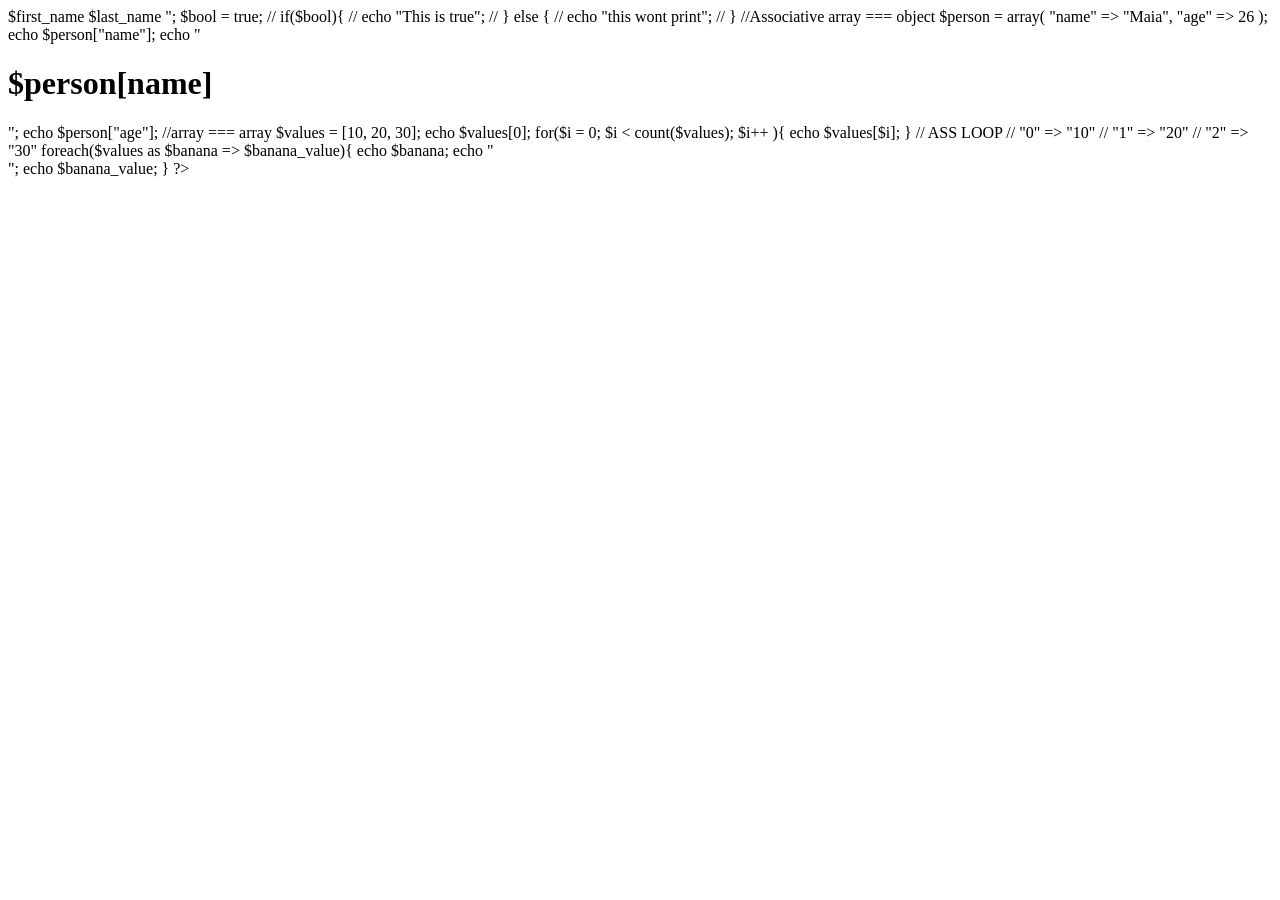
<file: index.html>
<!DOCTYPE html>
<html lang="en">
<head>
  <meta charset="UTF-8">
  <meta name="viewport" content="width=device-width, initial-scale=1.0">
  <meta http-equiv="X-UA-Compatible" content="ie=edge">
  <title>PHP</title>
</head>
<body>
  <!-- HTML LAND -->
  <?php 
    // $ means variable
    define('PI', 3.14); // CONST
    $first_name = "Maia"; //var
    $last_name = "Donoga";
    $last_name = 10;
    $last_name = 10 + 10;
    echo "<h1> $first_name $last_name </h1>";
    $bool = true;
    // if($bool){
    //   echo "This is true";
    // } else {
    //   echo "this wont print";
    // }
    //Associative array === object
    $person = array(
      "name"  => "Maia",
      "age"   => 26
    );
    echo $person["name"];
    echo "<h1> $person[name] </h1>";
    echo $person["age"];
    //array === array
    $values = [10, 20, 30];
    echo $values[0];
    for($i = 0; $i < count($values); $i++ ){
      echo $values[$i];
    } 
    // ASS LOOP
    // "0" => "10"
    // "1" => "20"
    // "2" => "30"
    foreach($values as $banana => $banana_value){
      echo $banana;
      echo "<br>";
      echo $banana_value;
    }
  ?>

</body>
</html>
</file>
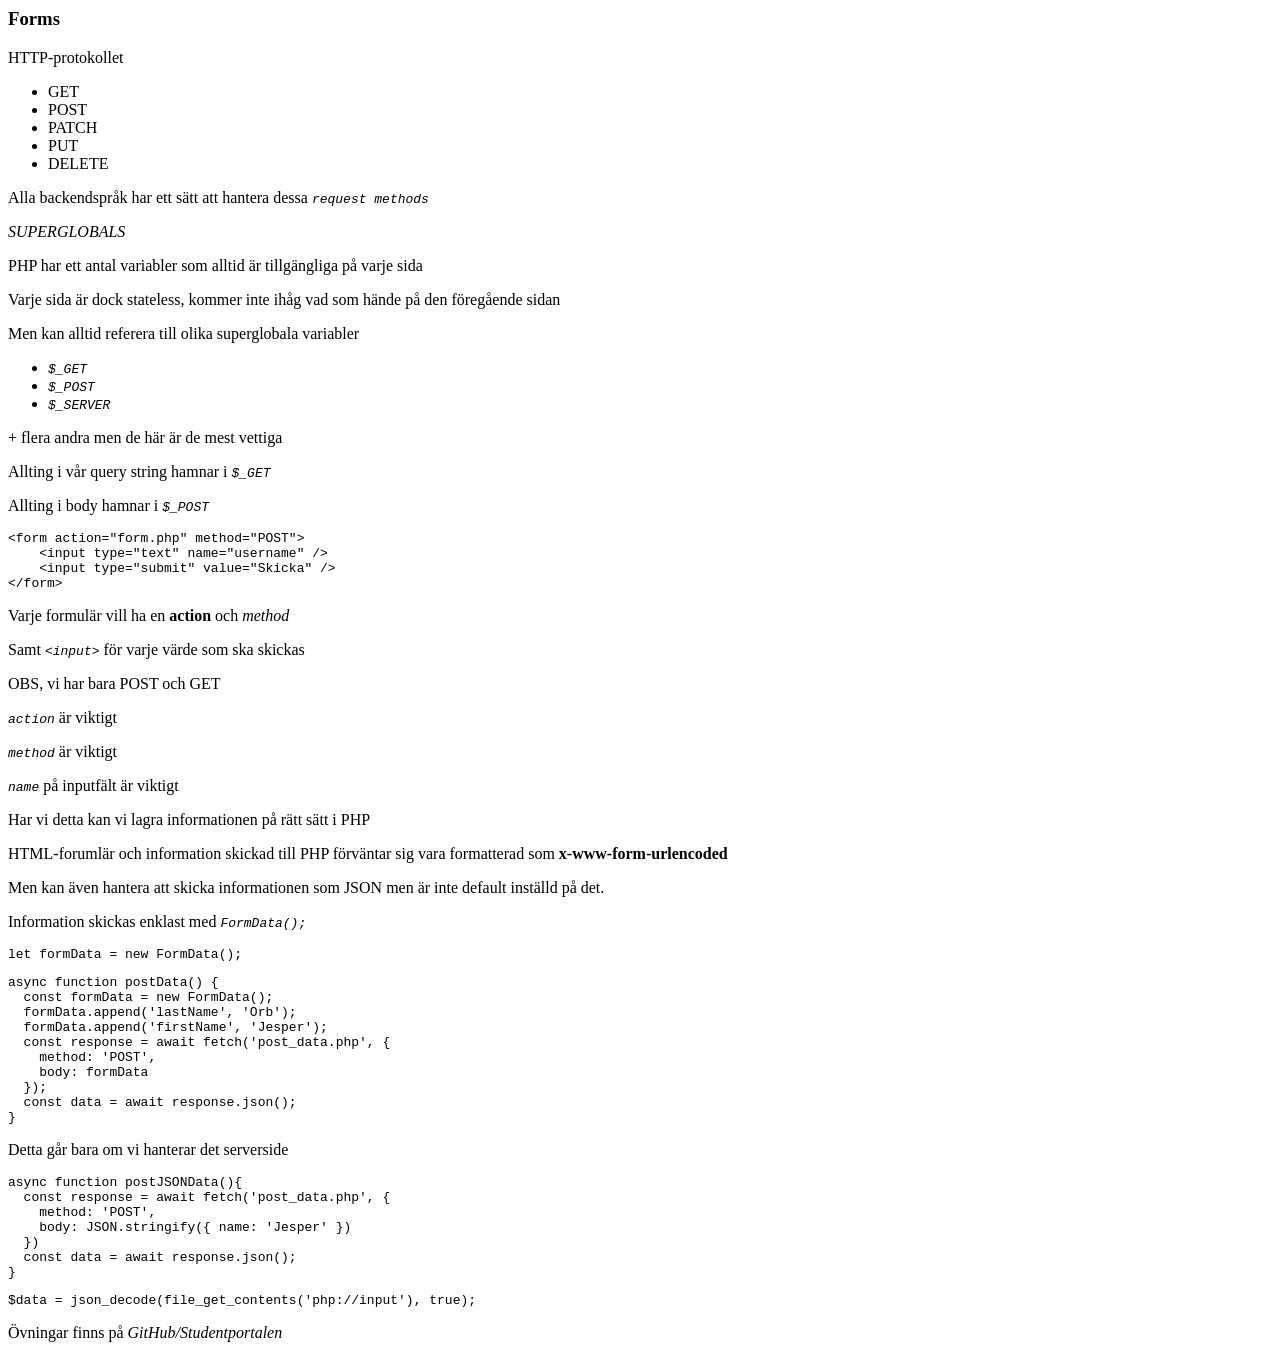
<file: php/03_forms.html>
<html>
<head>
  <base href="https://jesperorb.github.io/revealjs/">
  <!-- <base href="file:///Users/jesperorb/projects/revealjs/"> -->
  <link rel="stylesheet" href="css/reveal.css">
  <link rel="stylesheet" href="css/theme/default.css">
  <link rel="stylesheet" type="text/css" href="lib/prismjs/prism.css">
  <link rel="stylesheet" type="text/css" href="lib/css/base16-oceanicnext.dark.css">
  <link rel="shortcut icon" type="image/png" href="favicon.png"/>
  <meta name="description" content="Forms">
  <meta name="author" content="jesperorb">
  <meta name="viewport" content="width=device-width, initial-scale=1">
  <meta charset="utf-8">
  <title> Forms </title>
  <script>
  var link = document.createElement( 'link' );
  link.rel = 'stylesheet';
  link.type = 'text/css';
  link.href = window.location.search.match( /print-pdf/gi ) ? 'css/print/pdf.css' : 'css/print/paper.css';
  document.getElementsByTagName( 'head' )[0].appendChild( link );
</script>
</head>
<body>
  <div class="reveal">
    <div class="slides">

      <section>
        <section>
          <h1><strong>Forms</strong></h1>
        </section>
        <section>
          <p>HTTP-protokollet</p>
          <ul>
            <li>GET</li>
            <li>POST</li>
            <li>PATCH</li>
            <li>PUT</li>
            <li>DELETE</li>
          </ul>
          <p class="fragment fade-down">Alla backendspråk har ett sätt att hantera dessa <code><em>request methods</em></code></p>
        </section>
        <section>
          <p><em>SUPERGLOBALS</em></p>
          <p>PHP har ett antal variabler som alltid är tillgängliga på varje sida</p>
          <p class="fragment fade-down">Varje sida är dock stateless, kommer inte ihåg vad som hände på den föregående sidan</p>
          <p class="fragment fade-down">Men kan alltid referera till olika superglobala variabler</p>
        </section>
        <section>
          <ul>
            <li><code><em>$_GET</em></code></li>
            <li><code><em>$_POST</em></code></li>
            <li><code><em>$_SERVER</em></code></li>
          </ul>
          <p class="fragment fade-down">+ flera andra men de här är de mest vettiga</p>
        </section>
        <section>
          <p>Allting i vår query string hamnar i <code><em>$_GET</em></code></p>
          <p>Allting i body hamnar i <code><em>$_POST</em></code></p>
          <p class="fragment fade-down"></p>
        </section>
        <section>
          <pre><code class="language-html">&lt;form action=&quot;form.php&quot; method=&quot;POST&quot;&gt;
    &lt;input type=&quot;text&quot; name=&quot;username&quot; /&gt;
    &lt;input type=&quot;submit&quot; value=&quot;Skicka&quot; /&gt;
&lt;/form&gt;</code></pre>
        <p class="fragment fade-down">Varje formulär vill ha en <strong>action</strong> och <em>method</em></p>
        <p class="fragment fade-down">Samt <code><em>&lt;input&gt;</em></code> för varje värde som ska skickas</p>
        <p class="fragment fade-down">OBS, vi har bara POST och GET</p>
        </section>
         <section>
          <p><code><em>action</em></code> är viktigt</p>
          <p><code><em>method</em></code> är viktigt</p>
          <p><code><em>name</em></code> på inputfält är viktigt</p>
          <p class="fragment fade-down">Har vi detta kan vi lagra informationen på rätt sätt i PHP</p>
        </section>
        <section>
          <p>HTML-forumlär och information skickad till PHP förväntar sig vara formatterad som <strong>x-www-form-urlencoded</strong></p>
          <p class="fragment fade-down">Men kan även hantera att skicka informationen som JSON men är inte default inställd på det.</p>
          <p class="fragment fade-down">Information skickas enklast med <code><em>FormData();</em></code></p>
          <pre class="fragment fade-down"><code class="language-js">let formData = new FormData();</code></pre>
        </section>
        <section>
          <pre><code class="language-js">async function postData() {
  const formData = new FormData();
  formData.append('lastName', 'Orb');
  formData.append('firstName', 'Jesper');
  const response = await fetch('post_data.php', {
    method: 'POST',
    body: formData
  });
  const data = await response.json();
}</code></pre>
        </section>
        <section>
          <p>Detta går bara om vi hanterar det serverside</p>
          <pre><code class="language-js">async function postJSONData(){
  const response = await fetch('post_data.php', {
    method: 'POST',
    body: JSON.stringify({ name: 'Jesper' })
  })
  const data = await response.json();
}
</code></pre>
        <pre><code class="language-php">$data = json_decode(file_get_contents('php://input'), true);</code></pre>
        </section>
        <section>
          <p>Övningar finns på <em>GitHub/Studentportalen</em></p>
        </section>
      </section>
    </div>
  </div>
  <!-- reveal.js scripts -->
  <script src="lib/js/head.min.js"></script>
  <script src="js/reveal.js"></script>
  <script>
    Reveal.initialize({
      transition: 'zoom',
      height: '100%',
      width: '80%',
      controls: true,
      progress: true,
      history: true,
      keyboard: true,
      overview: true,
      center: true,
      dependencies: [
      { src: 'lib/js/classList.js', condition: function (){
        return !document.body.classList;}
      },
      { src: 'plugin/notes/notes.js', async: true },
      { src : 'lib/prismjs/prism.js'},
      { src : 'js/print.js'}
      ]
    });
  </script>
</body>
</html>
</file>
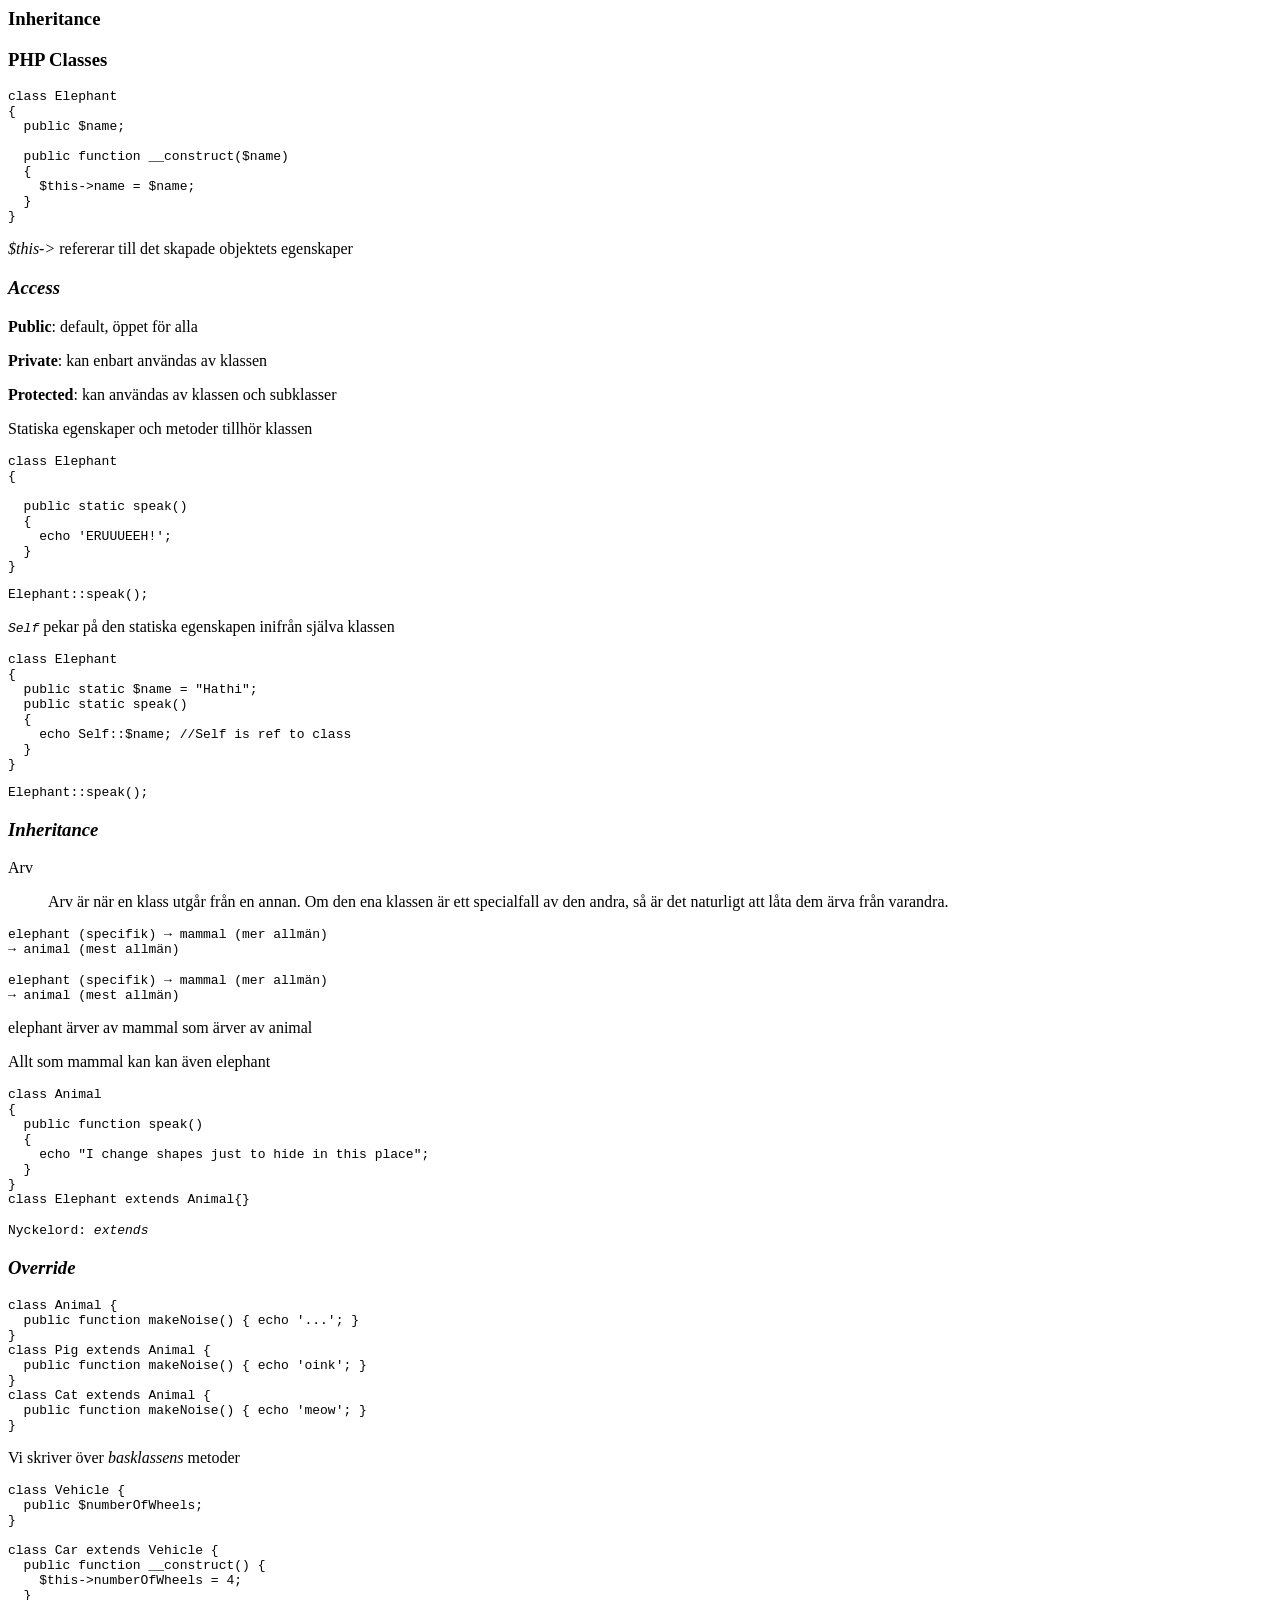
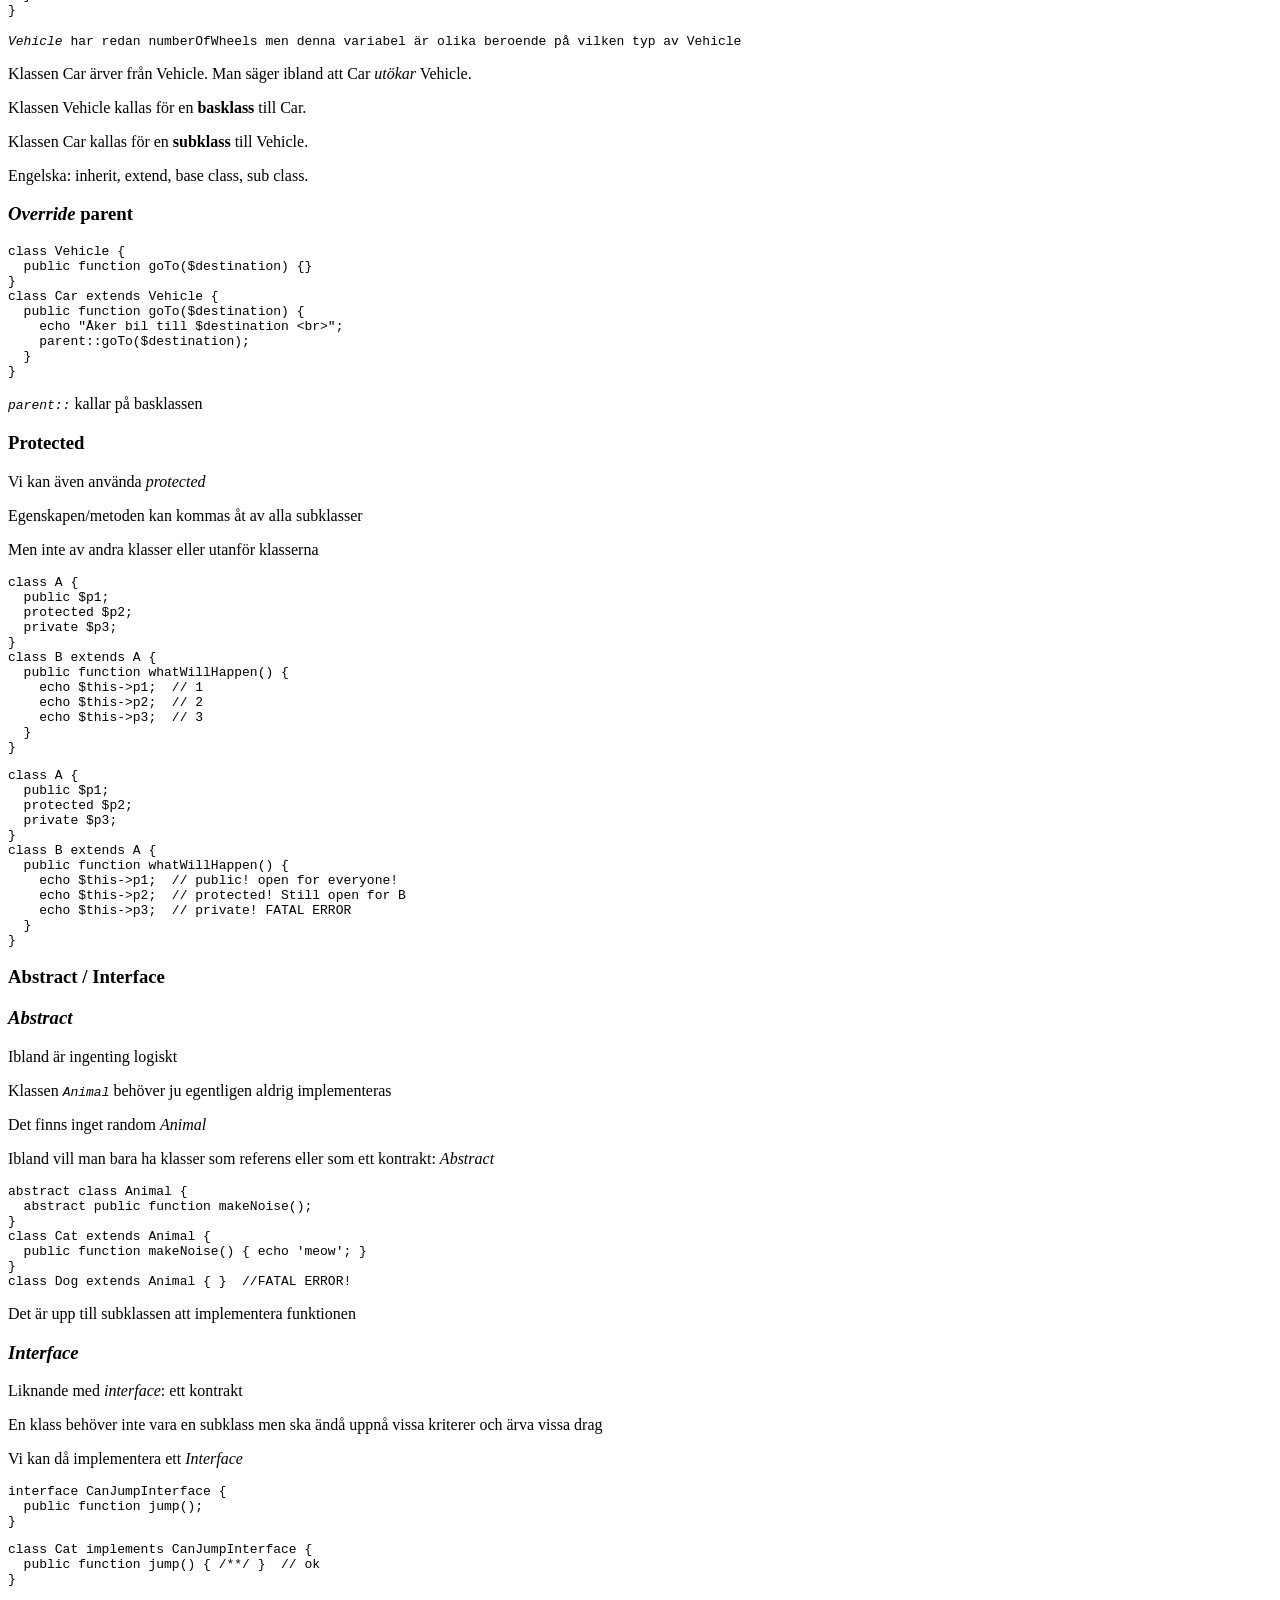
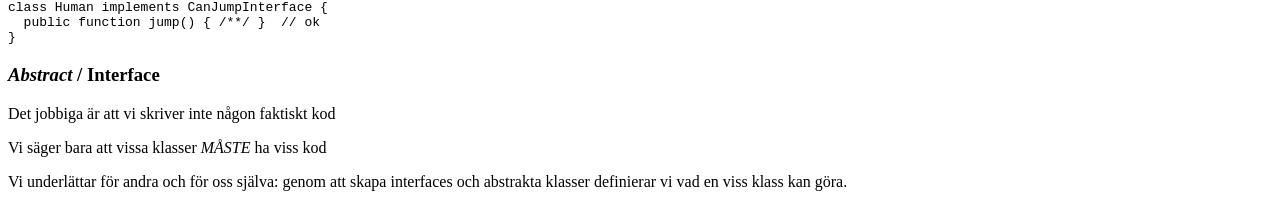
<file: php/05_inheritance.html>
<html>
<head>
  <base href="https://jesperorb.github.io/revealjs/">
  <!-- <base href="file:///Users/jesperorb/projects/revealjs/"> -->
  <link rel="stylesheet" href="css/reveal.css">
  <link rel="stylesheet" href="css/theme/default.css">
  <link rel="stylesheet" type="text/css" href="lib/prismjs/prism.css">
  <link rel="stylesheet" type="text/css" href="lib/css/base16-oceanicnext.dark.css">
  <link rel="shortcut icon" type="image/png" href="favicon.png"/>
  <meta name="description" content="Object Oriented Programming">
  <meta name="author" content="jesperorb">
  <meta name="viewport" content="width=device-width, initial-scale=1">
  <meta charset="utf-8">
  <title> Object Oriented Programming </title>
  <script>
    var link = document.createElement( 'link' );
    link.rel = 'stylesheet';
    link.type = 'text/css';
    link.href = window.location.search.match( /print-pdf/gi ) ? 'css/print/pdf.css' : 'css/print/paper.css';
    document.getElementsByTagName( 'head' )[0].appendChild( link );
  </script>
  <style type="text/css">
    .reveal section img{
      background:none; box-shadow: none;
    }
  </style>
</head>
<body>
  <div class="reveal">
    <div class="slides">

      <section>
        <section>
          <h1><strong>Inheritance</strong></h1>
        </section>
      </section>
      
      <!-- Repetition -->

      <section>
        <section>
          <h1><strong>PHP Classes</strong></h1>
        </section>
        <section>
          <pre><code class="language-php">class Elephant
{
  public $name;

  public function __construct($name)
  {
    $this->name = $name;
  }
}</code></pre>
        <p class="fragment fade-down"><em>$this-></em> refererar till det skapade objektets egenskaper</p>
        </section>
        <section>
          <h3><em>Access</em></h3>
          <p><strong>Public</strong>: default, öppet för alla</p>
          <p><strong>Private</strong>: kan enbart användas av klassen</p>
          <p><strong>Protected</strong>: kan användas av klassen och subklasser</p>
        </section>
        <section>
          <p>Statiska egenskaper och metoder tillhör klassen</p>
          <pre><code class="language-php">class Elephant
{

  public static speak()
  {
    echo 'ERUUUEEH!';
  }
}</code></pre>
        <pre><code class="language-php">Elephant::speak();</code></pre>
        </section><section>
          <p><code><em>Self</em></code> pekar på den statiska egenskapen inifrån själva klassen</p>
          <pre><code class="language-php">class Elephant
{
  public static $name = "Hathi";
  public static speak()
  {
    echo Self::$name; //Self is ref to class
  }
}</code></pre>
        <pre><code class="language-php">Elephant::speak();</code></pre>
        </section>
      </section>

      <section>
        <section>
          <h1><em>Inheritance</em></h1>
          <p>Arv</p>
        </section>
        <section>
          <blockquote>
            Arv är när en klass utgår från en annan. Om den ena klassen är ett specialfall av den andra, så är det naturligt att låta dem ärva från varandra.
          </blockquote>
          <p class="fragment fade-down"><code>elephant (specifik) <em>→</em> mammal (mer allmän) <br/><em>→</em> animal (mest allmän)</code></p>
        </section>
        <section>
          <p class="fragment fade-down"><code>elephant (specifik) <em>→</em> mammal (mer allmän) <br/><em>→</em> animal (mest allmän)</code></p>
          <p class="fragment fade-down">elephant ärver av mammal som ärver av animal</p>
          <p class="fragment fade-down">Allt som mammal kan kan även elephant</p>
        </section>
        <section>
          <pre><code class="language-php">class Animal
{
  public function speak()
  {
    echo "I change shapes just to hide in this place";
  }
}
class Elephant extends Animal{}</code></pre>
        <p><code>Nyckelord: <em>extends</em></code></p>
        </section>
        <section>
          <h3><em>Override</em></h3>
          <pre><code class="language-php">class Animal {
  public function makeNoise() { echo '...'; }
}
class Pig extends Animal {
  public function makeNoise() { echo 'oink'; }
}
class Cat extends Animal {
  public function makeNoise() { echo 'meow'; }
}</code></pre>
        <p class="fragment fade-down">Vi skriver över <em>basklassens</em> metoder </p>
        </section>
        <section>
          <pre><code class="language-php">class Vehicle {
  public $numberOfWheels;
}

class Car extends Vehicle {
  public function __construct() {
    $this->numberOfWheels = 4;
  }
}</code></pre>
        <p class="fragment fade-down"><code><em>Vehicle</em> har redan <code>numberOfWheels</code> men denna variabel är olika beroende på vilken typ av Vehicle</code></p>
        </section>
        <section>
          <p>Klassen Car ärver från Vehicle. Man säger ibland att Car <em>utökar</em> Vehicle.</p>
<p>Klassen Vehicle kallas för en <strong>basklass</strong> till Car.</p>
Klassen Car kallas för en <strong>subklass</strong> till Vehicle.

<p class="fragment fade-down"></p>Engelska: inherit, extend, base class, sub class.
        </section>
        <section>
          <h3><em>Override</em> parent</h3>
          <pre><code class="language-php">class Vehicle {
  public function goTo($destination) {}
}
class Car extends Vehicle {
  public function goTo($destination) {
    echo "Åker bil till $destination &lt;br&gt;";
    parent::goTo($destination);
  }
}</code></pre>
          <p class="fragment fade-down"><code><em>parent::</em></code> kallar på basklassen</p>
        </section>
        <section>
          <h3>Protected</h3>
          <p>Vi kan även använda <em>protected</em></p>
          <p class="fragment fade-down">Egenskapen/metoden kan kommas åt av alla subklasser</p>
          <p class="fragment fade-down">Men inte av andra klasser eller utanför klasserna</p>
        </section>
        <section data-transition="convex none">
          <pre><code class="language-php">class A {
  public $p1;
  protected $p2;
  private $p3;
}
class B extends A {
  public function whatWillHappen() {
    echo $this->p1;  // 1
    echo $this->p2;  // 2
    echo $this->p3;  // 3
  }
}</code></pre>
        </section>
                <section data-transition="none convex">
          <pre><code class="language-php">class A {
  public $p1;
  protected $p2;
  private $p3;
}
class B extends A {
  public function whatWillHappen() {
    echo $this->p1;  // public! open for everyone!
    echo $this->p2;  // protected! Still open for B
    echo $this->p3;  // private! FATAL ERROR
  }
}</code></pre>
        </section>
      </section>
      <section>
        <section>
          <h1><strong>Abstract / Interface</strong></h1>
        </section>
        <section>
          <h3><em>Abstract</em></h3>
          <p>Ibland är ingenting logiskt</p>
          <p class="fragment fade-down">Klassen <code><em>Animal</em></code> behöver ju egentligen aldrig implementeras</p>
          <p class="fragment fade-down">Det finns inget random <em>Animal</em></p>
          <p class="fragment fade-down">Ibland vill man bara ha klasser som referens eller som ett kontrakt: <em>Abstract</em></p>
        </section>
        <section>
          <pre><code class="language-php">abstract class Animal {
  abstract public function makeNoise();
}
class Cat extends Animal {
  public function makeNoise() { echo 'meow'; }
}
class Dog extends Animal { }  //FATAL ERROR!</code></pre>
        <p class="fragment fade-down">Det är upp till subklassen att implementera funktionen</p>
        </section>
        <section>
          <h3><em>Interface</em></h3>
          <p>Liknande med <em>interface</em>: ett kontrakt</p>
          <p class="fragment fade-down">En klass behöver inte vara en subklass men ska ändå uppnå vissa kriterer och ärva vissa drag</p>
          <p class="fragment fade-down">Vi kan då implementera ett <em>Interface</em></p>
        </section>
        <section>
          <pre><code class="language-php">interface CanJumpInterface {
  public function jump();
}</code></pre>
        <pre class="fragmen fade-down"><code class="language-php">class Cat implements CanJumpInterface {
  public function jump() { /**/ }  // ok
}</code></pre>
          <pre class="fragment fade-down"><code class="language-php">class Human implements CanJumpInterface {
  public function jump() { /**/ }  // ok
}</code></pre>
        </section>
        <section>
          <h3><em>Abstract</em> / <strong>Interface</strong></h3>
          <p>Det jobbiga är att vi skriver inte någon faktiskt kod</p>
          <p class="fragment fade-down">Vi säger bara att vissa klasser <em>MÅSTE</em> ha viss kod</p>
          <p class="fragment fade-down">Vi underlättar för andra och för oss själva: genom att skapa interfaces och abstrakta klasser definierar vi vad en viss klass kan göra.</p>
        </section>
      </section>


    </div>
  </div>
  <!-- reveal.js scripts -->
  <script src="lib/js/head.min.js"></script>
  <script src="js/reveal.js"></script>
  <script>
    Reveal.initialize({
      transition: 'zoom',
      height: '90%',
      width: '70%',
      controls: true,
      progress: true,
      history: true,
      keyboard: true,
      overview: true,
      center: true,
      dependencies: [
      { src: 'lib/js/classList.js',condition: function (){
        return !document.body.classList;}},
        { src: 'plugin/notes/notes.js', async: true },
        {src : 'lib/prismjs/prism.js'},
        {src : 'js/print.js'}
        ]
      });
    </script>
  </body>
  </html>
</file>
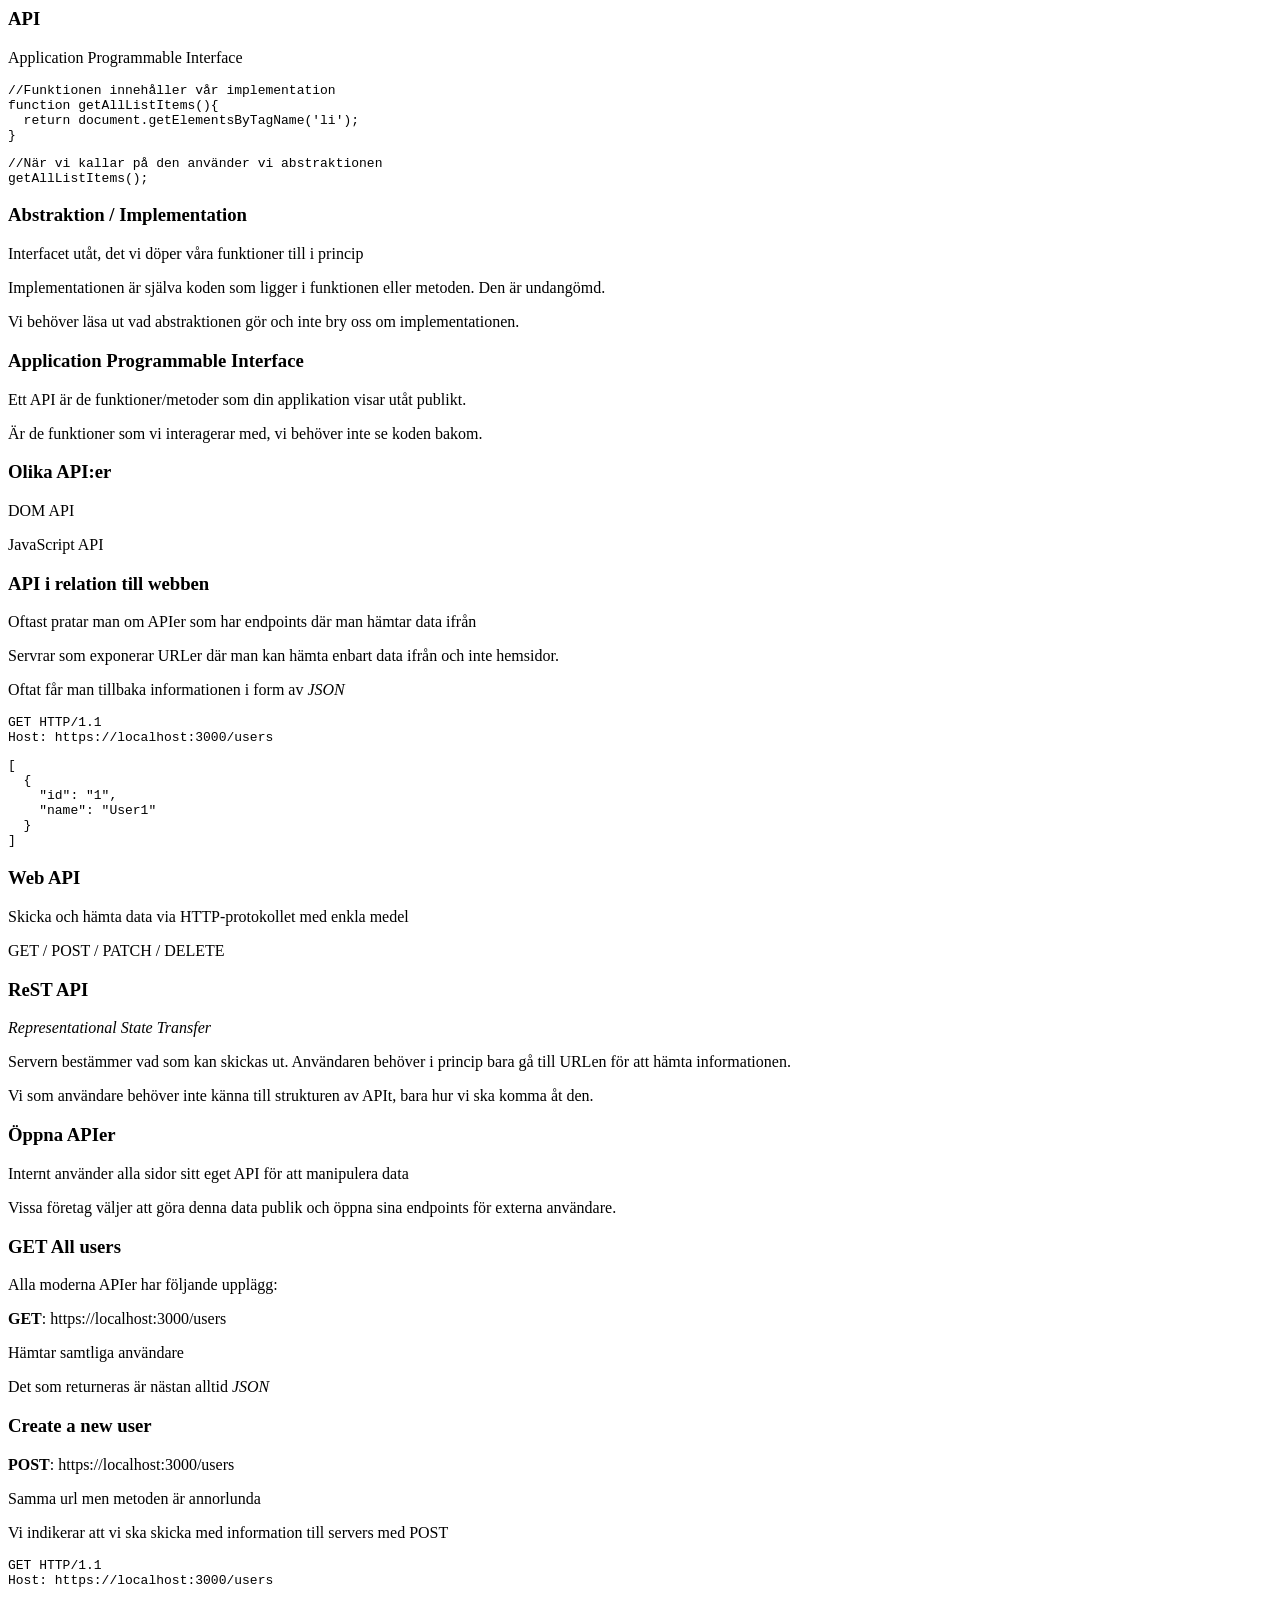
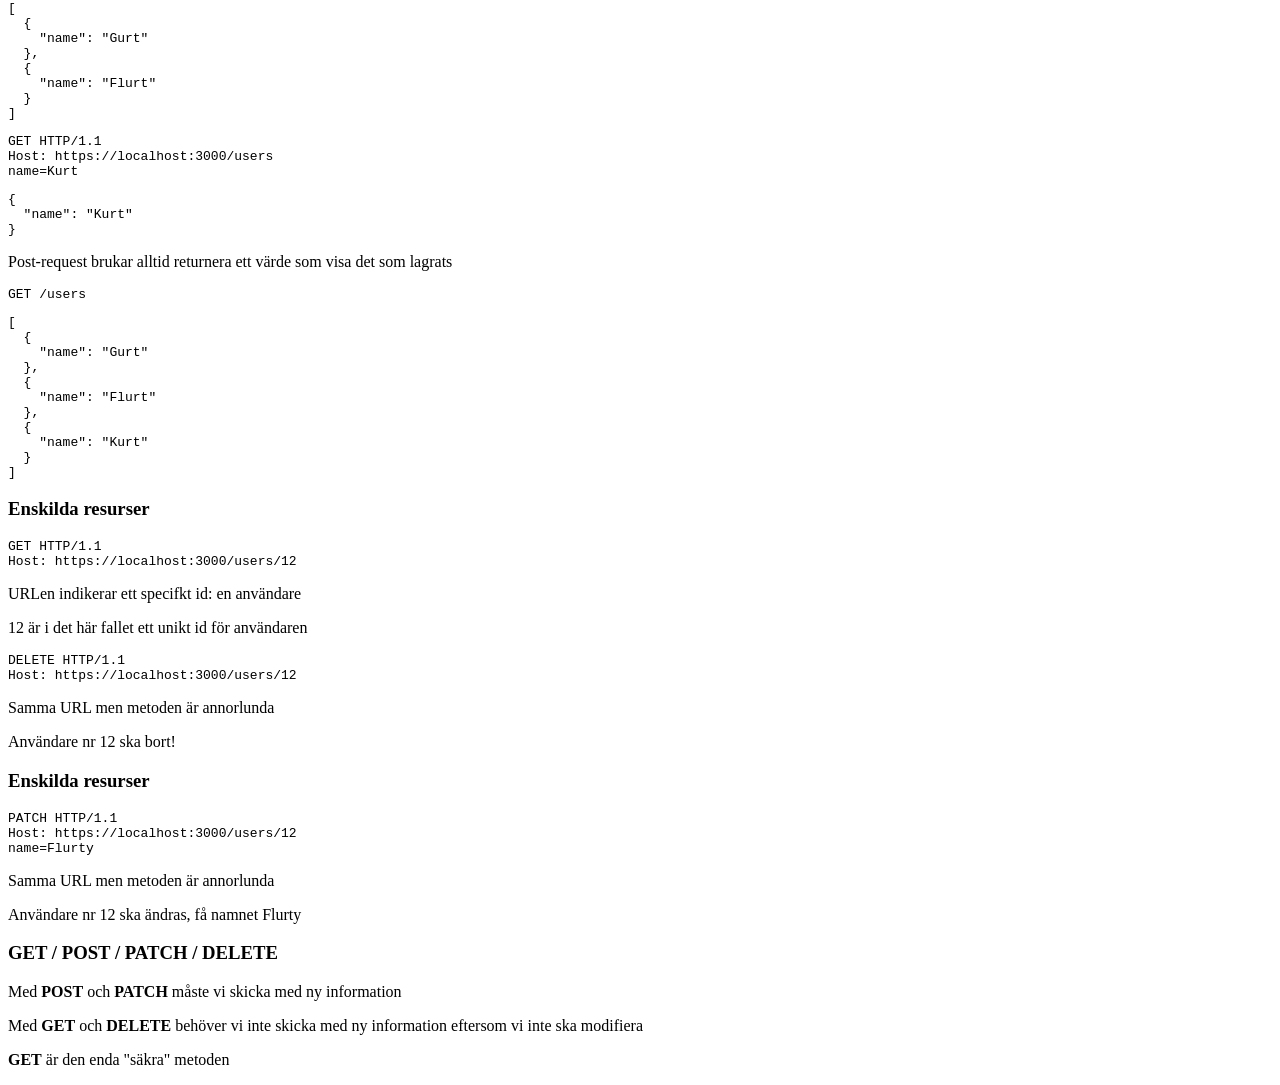
<file: php/11_api.html>
<html>
<head>
  <base href="https://jesperorb.github.io/revealjs/">
  <!-- <base href="file:///Users/jesperorb/projects/revealjs/"> -->

  <link rel="stylesheet" href="css/reveal.css">
  <link rel="stylesheet" href="css/theme/default.css">
  <link rel="stylesheet" type="text/css" href="lib/prismjs/prism.css">
  <link rel="stylesheet" type="text/css" href="lib/css/base16-oceanicnext.dark.css">
  <link rel="shortcut icon" type="image/png" href="favicon.png"/>
  <meta name="description" content="API">
  <meta name="author" content="jesperorb">
  <meta name="viewport" content="width=device-width, initial-scale=1">
  <meta charset="utf-8">
  <title> API </title>
  <style type="text/css">
    pre[class*="language-"]{
      margin: 3rem auto;
    }
  </style>
  <script>
  var link = document.createElement( 'link' );
  link.rel = 'stylesheet';
  link.type = 'text/css';
  link.href = window.location.search.match( /print-pdf/gi ) ? 'css/print/pdf.css' : 'css/print/paper.css';
  document.getElementsByTagName( 'head' )[0].appendChild( link );
</script>
</head>
<body>
  <div class="reveal">
    <div class="slides">

      <section>
          <section>
            <h1><strong>API</strong></h1>
            <p>Application Programmable Interface</p>
          </section>
          <section data-background="#1c2b34">
            <pre><code class="language-js">//Funktionen innehåller vår implementation
function getAllListItems(){
  return document.getElementsByTagName('li');
}</code></pre>
          </section>
          <section data-background="#1c2b34">
            <pre><code class="language-js">//När vi kallar på den använder vi abstraktionen
getAllListItems();</code></pre>
            </section>
            <section>
              <h3>Abstraktion / Implementation</h3>
              <p>Interfacet utåt, det vi döper våra funktioner till i princip</p>
              <p class="fragment slide-down">Implementationen är själva koden som ligger i funktionen eller metoden. Den är undangömd.</p>
              <p class="fragment slide-down">Vi behöver läsa ut vad abstraktionen gör och inte bry oss om implementationen.</p>
            </section>
            <section>
              <h3><strong>Application Programmable Interface</strong></h3>
              <p>Ett API är de funktioner/metoder som din applikation visar utåt publikt.</p>
              <p class="fragment slide-down">Är de funktioner som vi interagerar med, vi behöver inte se koden bakom.</p>
            </section>
            <section>
              <h3>Olika API:er</h3>
              <p class="fragment slide-down">DOM API</p>
              <p class="fragment slide-down">JavaScript API</p>
            </section>
            <section>
              <h3>API i relation till webben</h3>
              <p>Oftast pratar man om APIer som har endpoints där man hämtar data ifrån</p>
              <p class="fragment slide-down">Servrar som exponerar URLer där man kan hämta enbart data ifrån och inte hemsidor.</p>
              <p class="fragment slide-down">Oftat får man tillbaka informationen i form av <em>JSON</em></p>
            </section>
            <section data-background="#1c2b34">
<pre><code class="language-http">GET HTTP/1.1
Host: https://localhost:3000/users</code></pre>
<pre><code class="language-json">[
  {
    "id": "1",
    "name": "User1"
  }
]</code></pre>
            </section>
            <section>
              <h3>Web API</h3>
              <p>Skicka och hämta data via HTTP-protokollet med enkla medel</p>
              <p>GET / POST / PATCH / DELETE</p>
            </section>
            <section>
              <h3>ReST API</h3>
              <p><em>Representational State Transfer</em></p>
              <p>Servern bestämmer vad som kan skickas ut. Användaren behöver i princip bara gå till URLen för att hämta informationen.</p>
              <p>Vi som användare behöver inte känna till strukturen av APIt, bara hur vi ska komma åt den.</p>
            </section>
            <section>
              <h3>Öppna APIer</h3>
              <p>Internt använder alla sidor sitt eget API för att manipulera data</p>
              <p class="fragment slide-down">Vissa företag väljer att göra denna data publik och öppna sina endpoints för externa användare.</p>
            </section>
            <section>
              <h3>GET All users</h3>
              <p>Alla moderna APIer har följande upplägg:</p>
              <p class="fragment slide-down"><strong>GET</strong>: https://localhost:3000/users</p>
              <p class="fragment slide-down">Hämtar samtliga användare</p>
              <p class="fragment slide-down">Det som returneras är nästan alltid <em>JSON</em></p>
            </section>
            <section>
              <h3>Create a new user</h3>
              <p><strong>POST</strong>: https://localhost:3000/users</p>
              <p>Samma url men metoden är annorlunda</p>
              <p>Vi indikerar att vi ska skicka med information till servers med POST</p>
            </section>
            <section data-background="#1c2b34">
              <pre><code class="language-http">GET HTTP/1.1
Host: https://localhost:3000/users</code></pre>
              <pre><code class="language-json">[
  {
    "name": "Gurt"
  },
  {
    "name": "Flurt"
  }
]</code></pre>
            </section>
            <section data-background="#1c2b34">
              <pre><code class="language-http">GET HTTP/1.1
Host: https://localhost:3000/users
name=Kurt</code></pre>
<pre><code class="language-json">{
  "name": "Kurt"
}</code></pre>
            <p>Post-request brukar alltid returnera ett värde som visa det som lagrats</p>
            </section>
            <section data-background="#1c2b34"><pre><code class="hljs">GET /users</code></pre>
            <pre><code class="hljs json">[
  {
    "name": "Gurt"
  },
  {
    "name": "Flurt"
  },
  {
    "name": "Kurt"
  }
]</code></pre>
            </section>
            <section>
              <h3>Enskilda resurser</h3>
              <pre><code class="language-http">GET HTTP/1.1
Host: https://localhost:3000/users/12</code></pre>
              <p>URLen indikerar ett specifkt id: en användare</p>
              <p>12 är i det här fallet ett unikt id för användaren</p>
            </section>
            <section>
              <pre><code class="language-http">DELETE HTTP/1.1
Host: https://localhost:3000/users/12</code></pre>
              <p>Samma URL men metoden är annorlunda</p>
              <p>Användare nr 12 ska bort!</p>
            </section>
            <section>
              <h3>Enskilda resurser</h3>
              <pre><code class="language-http">PATCH HTTP/1.1
Host: https://localhost:3000/users/12
name=Flurty</code></pre>
              <p>Samma URL men metoden är annorlunda</p>
              <p>Användare nr 12 ska ändras, få namnet Flurty</p>
            </section>
            <section>
              <h3>GET / POST / PATCH / DELETE</h3>
              <p>Med <strong>POST</strong> och <strong>PATCH</strong> måste vi skicka med ny information</p>
              <p>Med <strong>GET</strong> och <strong>DELETE</strong> behöver vi inte skicka med ny information eftersom vi inte ska modifiera</p>
              <p class="fragment slide-down"><strong>GET</strong> är den enda "säkra" metoden</p>
            </section>

  </div>
</div>
<!-- reveal.js scripts -->
<script src="lib/js/head.min.js"></script>
<script src="js/reveal.js"></script>
<script>
Reveal.initialize({
  transition: 'zoom',
  height: '90%',
  width: '70%',
  controls: true,
  progress: true,
  history: true,
  keyboard: true,
  overview: true,
  center: true,
  dependencies: [
  { src: 'lib/js/classList.js',condition: function (){
    return !document.body.classList;}},
    { src: 'plugin/notes/notes.js', async: true },
    {src : 'lib/prismjs/prism.js'},
    {src : 'js/print.js'}
    ]
  });
</script>
</body>
</html>
</file>
